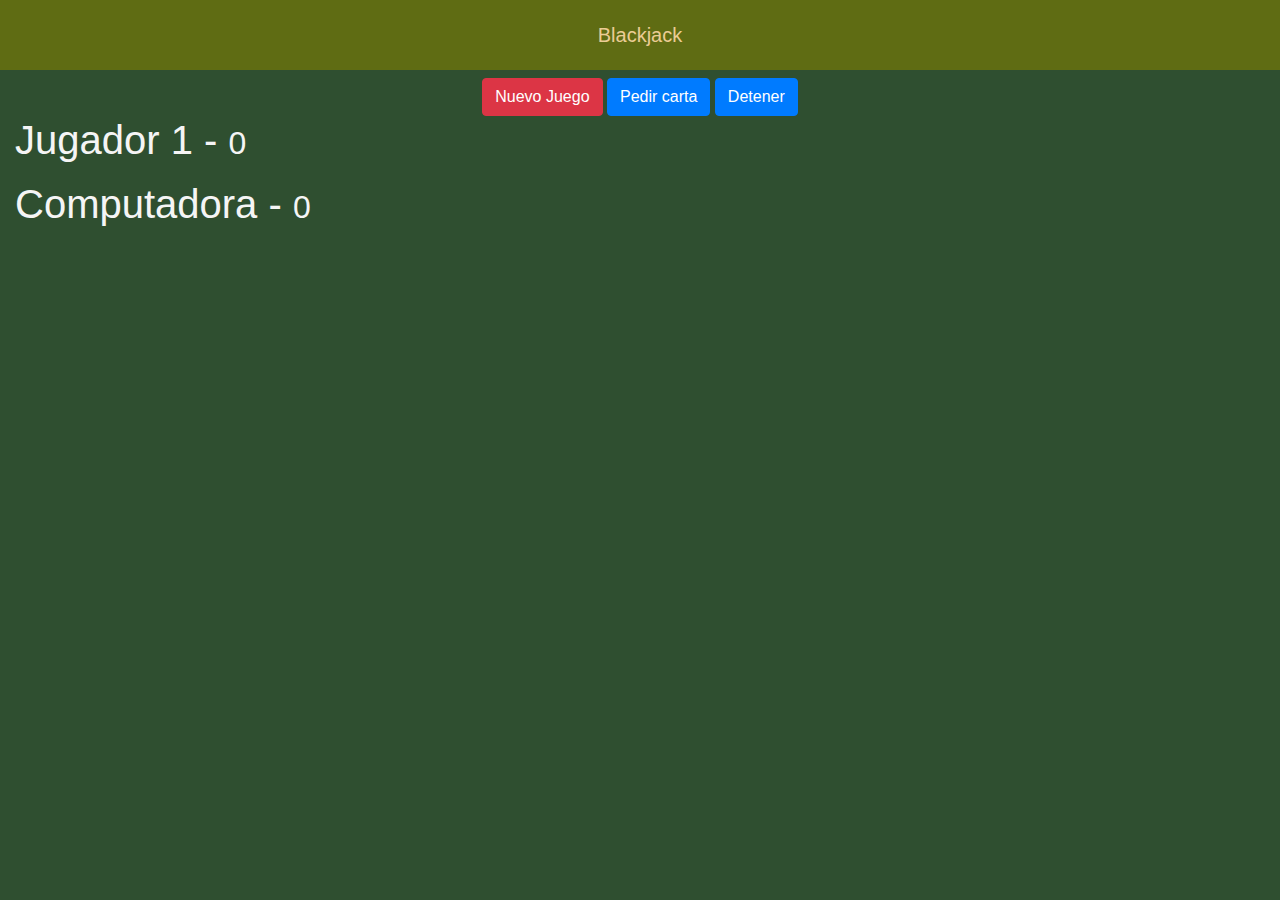
<file: index.html>
<!DOCTYPE html>
<html lang="es">
<head>
    <meta charset="UTF-8">
    <meta name="viewport" content="width=device-width, initial-scale=1.0">
    <meta http-equiv="X-UA-Compatible" content="ie=edge">
    <title>Blackjack</title>

    <link rel="stylesheet" href="https://stackpath.bootstrapcdn.com/bootstrap/4.4.1/css/bootstrap.min.css" integrity="sha384-Vkoo8x4CGsO3+Hhxv8T/Q5PaXtkKtu6ug5TOeNV6gBiFeWPGFN9MuhOf23Q9Ifjh" crossorigin="anonymous">
    <link rel="stylesheet" href="assets/css/styles.css">

</head>
<body>
    
    <header class="titulo">
        Blackjack
    </header>
    
    <div class="row mt-2">
        <div id="divBotones" class="col text-center">

            <button id="btnNuevo" class="btn btn-danger">Nuevo Juego</button>
            <button id="btnPedir" class="btn btn-primary">Pedir carta</button>
            <button id="btnDetener" class="btn btn-primary">Detener</button> 

        </div>
    </div>

    <div class="row container">
        <div class="col">

            <h1>Jugador 1 - <small>0</small></h1>
            <div id="jugador-cartas" class="divCartas">
                <!-- <img class="carta" src="assets/cartas/2C.png"> -->
            </div>

        </div>
    </div>

    <div class="row container mt-2">
        <div class="col">

            <h1>Computadora - <small>0</small></h1>
            <div id="computadora-cartas" class="divCartas">
                <!-- <img class="carta" src="assets/cartas/3C.png"> -->
            </div>

        </div>
    </div>


    <script src="assets/js/underscore-min.js"></script>
    <script src="assets/js/juego.js"></script>

</body>
</html>
</file>
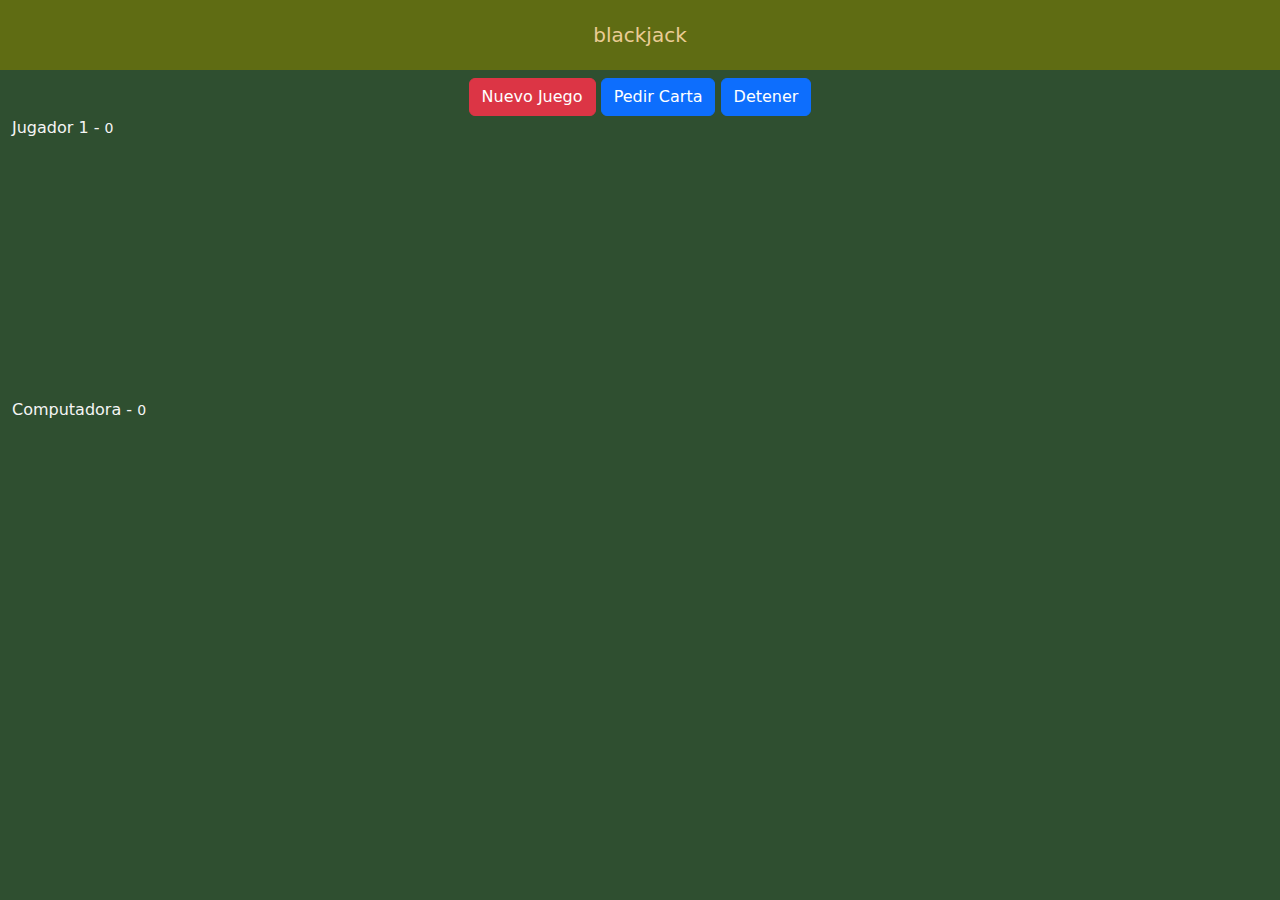
<file: assets/index.html>
<!DOCTYPE html>
<html lang="en">
<head>
    <meta charset="UTF-8">
    <meta name="viewport" content="width=device-width, initial-scale=1.0">
    <title>blackjack</title>

    <link rel="stylesheet" href="https://cdn.jsdelivr.net/npm/bootstrap@5.3.5/dist/css/bootstrap.min.css">
    <link rel="stylesheet" href="css/styles.css">
    
</head>
<body>
    


<header class="titulo">
    blackjack 
</header>

<div class="row mt-2">
    <div class="col text-center">

      <button id='btnNuevoJuego' class="btn btn-danger">Nuevo Juego</button>  
      <button id='btnPedirCarta' class="btn btn-primary">Pedir Carta</button>  
      <button id='btnDetener' class="btn btn-primary">Detener</button>  

    </div>
</div>

<div class="row container">
    <div class="col"

        <h1>Jugador 1 - <small>0</small></h1>
        <div id="Jugador-cartas">
            <!-- <img class="carta" src="cartas/2C.png">
            <img class="carta" src="cartas/2C.png">
            <img class="carta" src="cartas/2C.png">
            <img class="carta" src="cartas/2C.png"> -->
        </div>

    </div>
</div>



<div class="row container mt-2">
    <div class="col"

        <h1>Computadora  - <small>0</small></h1>
        <div id="Computadora-cartas">
            <!-- <img class="carta" src="cartas/2C.png">
            <img class="carta" src="cartas/2C.png">
            <img class="carta" src="cartas/2C.png">
            <img class="carta" src="cartas/2C.png"> -->
        </div>

    </div>
</div>

<script src="js/underscore-min.js"></script>
<script src="js/juego.js"></script>

</body>
</html>
</file>
<file: assets/css/styles.css>
html, body {
    margin: 0px;
    background-color: #2f4f30;
    color: whitesmoke;
}

.titulo{
    text-align: center;
    background-color: rgba(128, 128, 0, 0.603);
    color: rgb(235, 204, 149);
    padding: 20px;
    font-size: 20px;
}

.carta {
    position: relative;
    width: 150px; 
    left: 100px;
    margin-left: -75px;
}

#Computadora-cartas, #Jugador-cartas {
    height: 250px;
}
</file>
